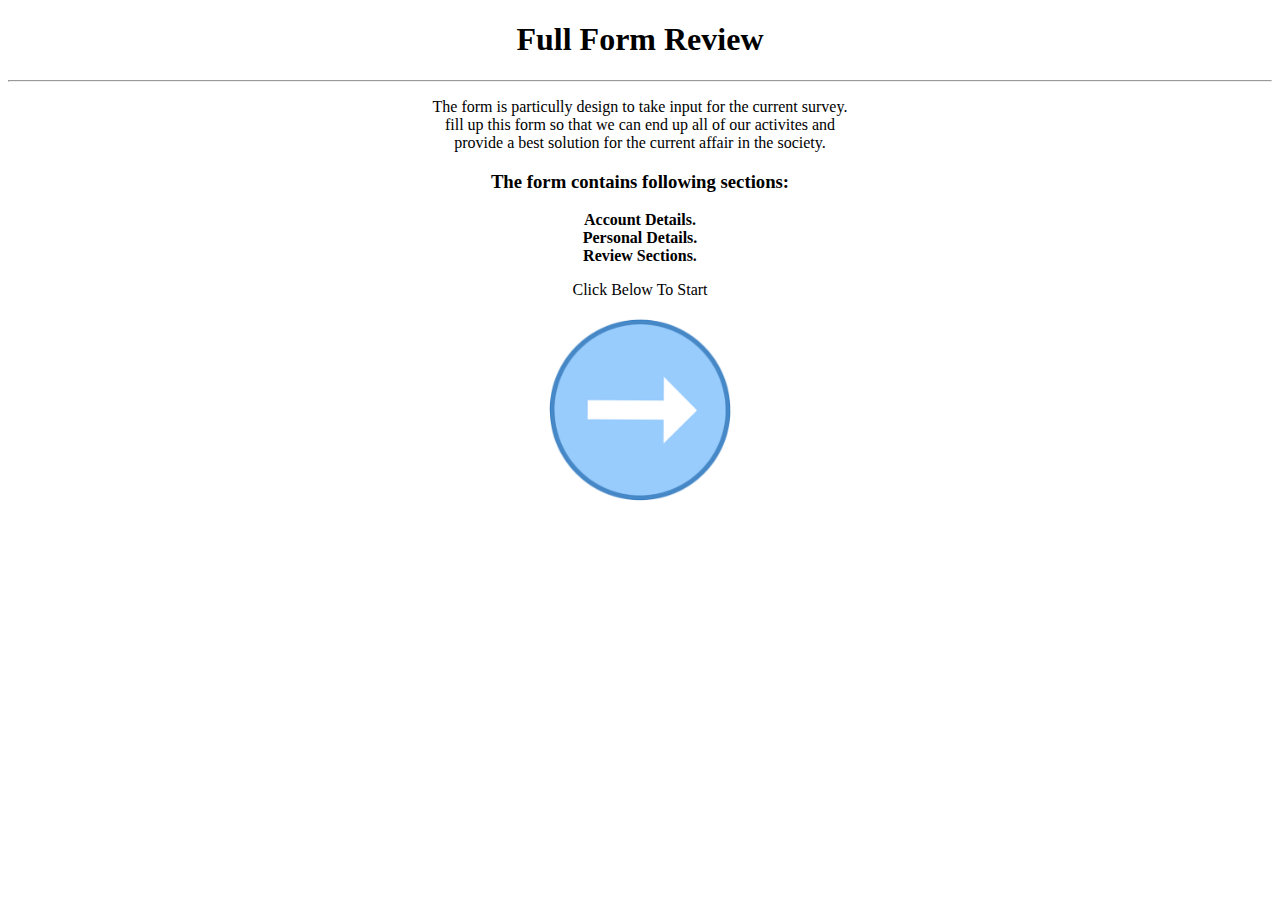
<file: Form Assignment/index.html>
<!DOCTYPE html>
<html lang="en">

<head>
    <meta charset="UTF-8">
    <meta name="viewport" content="width=device-width, initial-scale=1.0">
    <title>Form Assignment</title>
    <link rel="stylesheet" href="style.css">
</head>

<body>
     
    

   
    <!-- Heading  -->
    <h1 align="center" class="h1"> <b>Full Form Review</b></h1>
    <hr>
    <!-- Paragraph -->
    <p align="center">The form is particully design to take input for the current survey.
        <br>
        fill up this form so that we can end up all of our activites and
        <br> provide a best solution for the current affair
        in the society.
    </p>

    <h3 align="center">The form contains following sections:</h3>

    <p align="center"><b>Account Details. <br> Personal Details. <br>Review Sections.</b></p>

    <p align="center">Click Below To Start</p>

    <a href="account.html"><img src="./image/1.png" width="180px"  alt="" class="img"  /></a>


</body>

</html>
</file>
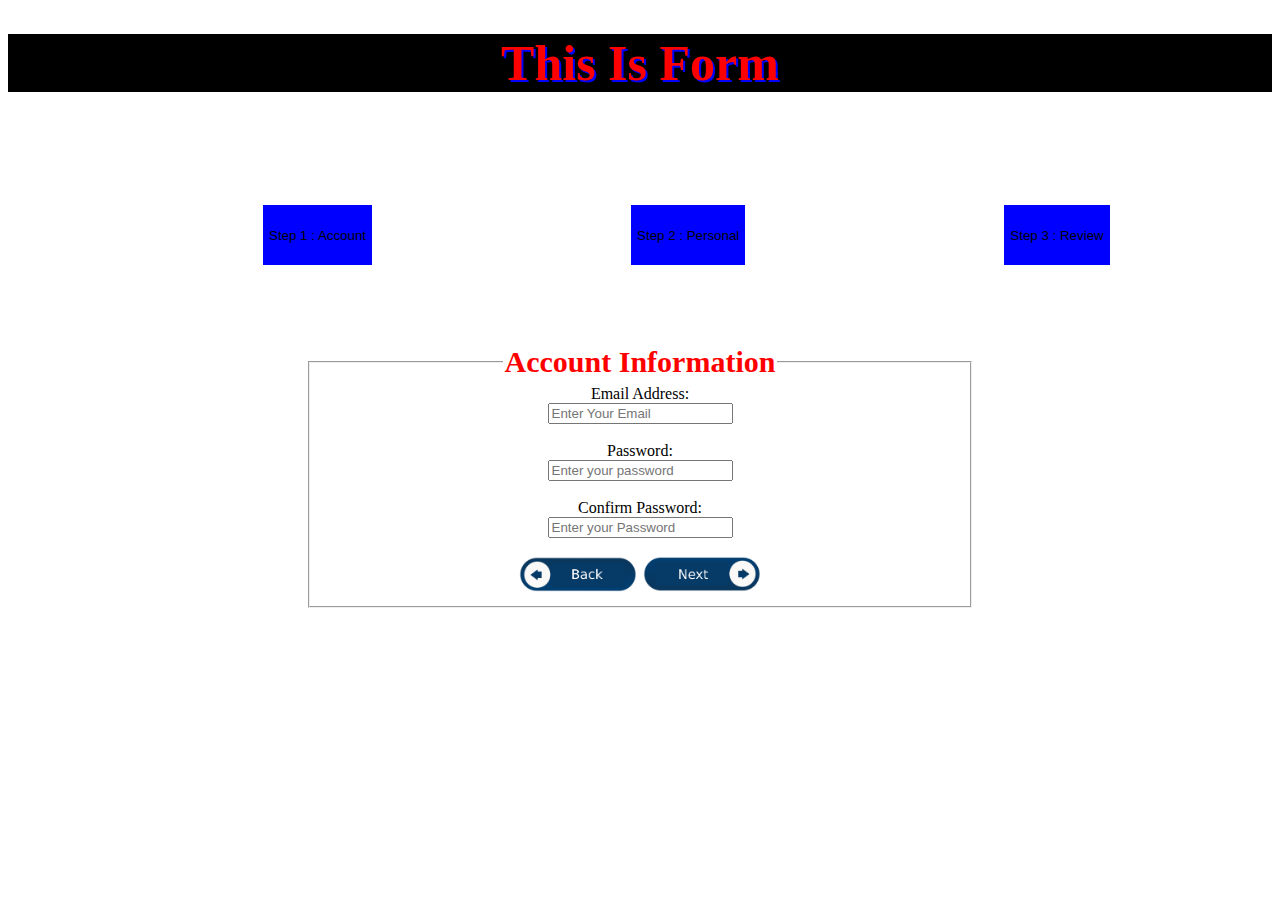
<file: Form Assignment/account.html>
<!DOCTYPE html>
<html lang="en">
<head>
    <meta charset="UTF-8">
    <meta name="viewport" content="width=device-width, initial-scale=1.0">
    <title>Account Information</title>
    <link rel="stylesheet" href="style.css">
</head>
<body class="body">
    
    <h1 align="center" class="main">This Is Form</h1>

    <a href="account.html" ><input type="button" value="Step 1 : Account" class="b1"></a>
    <a href="personal.html" ><input type="button" value="Step 2 : Personal" class="b1"></a>
    <a href="review.html" ><input type="button" value="Step 3 : Review" class="b1"></a>

<fieldset class="fieldset" align="center" class="fieldset">
    <legend class="r1"><b>Account Information</b></legend>
    <form action="">
        <label for="email">
            Email Address: 
            <br>
            <input type="email" required placeholder="Enter Your Email" id="email" >
        </label>
        <br>
        <br>
        <label for="pass">
            Password:
            <br>
            <input type="password"  placeholder="Enter your password"  id="pass" required>
        </label>
        <br>
        <br>
        <label for="cpass">
            Confirm Password:
            <br>
            
            <input type="password" placeholder="Enter your Password" id="cpass" required>
        </label>
    
    </form>
    <br>
    <a href="index.html"><img src="./image/2.png" width="120px"  alt=""></a>
    <a href="personal.html"><img src="./image/3.png" width="120px"  alt=""></a>
</fieldset>




</body>
</html>
</file>
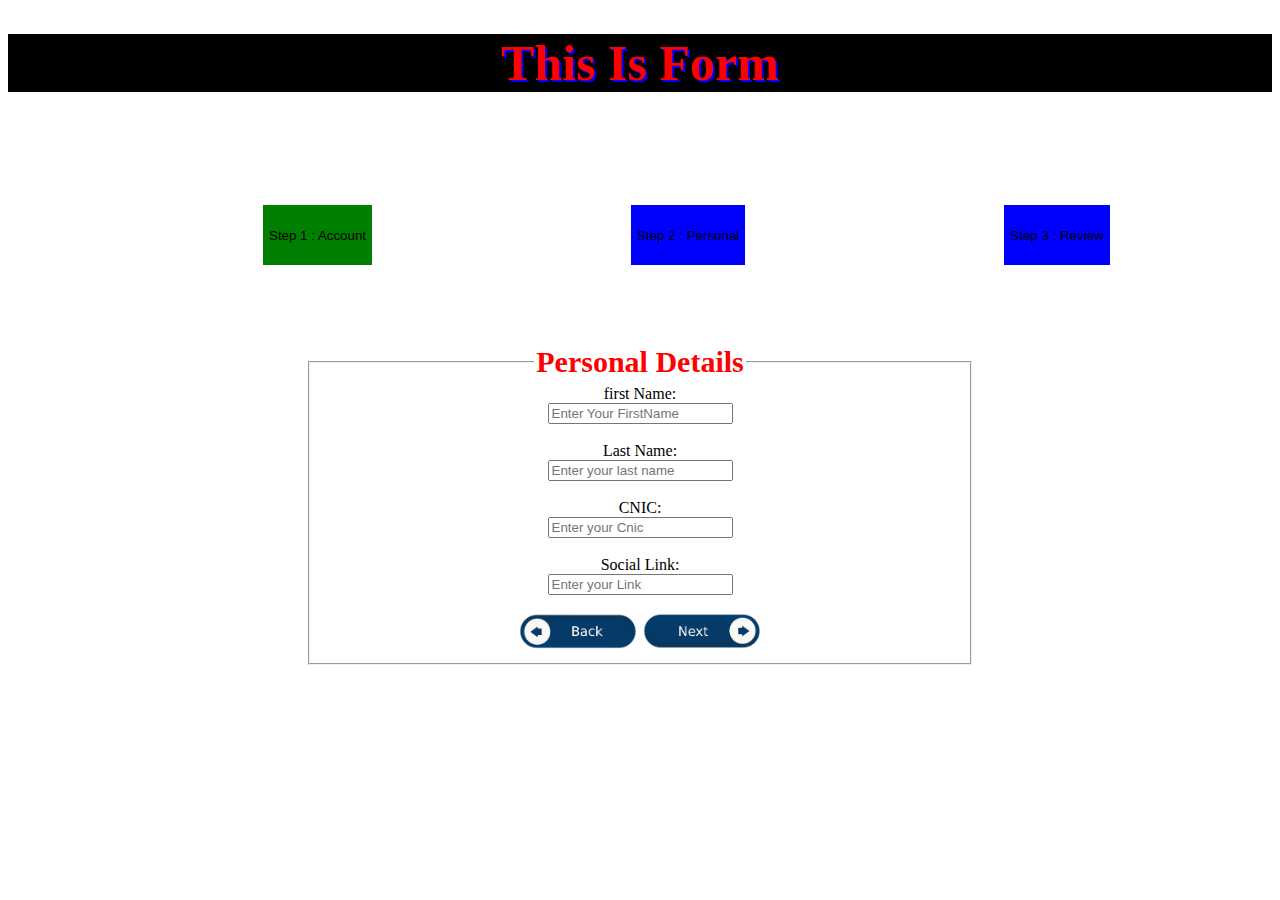
<file: Form Assignment/personal.html>
<!DOCTYPE html>
<html lang="en">
<head>
    <meta charset="UTF-8">
    <meta name="viewport" content="width=device-width, initial-scale=1.0">
    <title>Personal</title>
    <link rel="stylesheet" href="style.css">
</head>
<body>

    <h1 align="center" class="main">This Is Form</h1>
    <a href="account.html" ><input type="button" value="Step 1 : Account" class="b3"></a>
    <a href="personal.html" ><input type="button" value="Step 2 : Personal" class="b2"></a>
    <a href="review.html" ><input type="button" value="Step 3 : Review" class="b1"></a>

    
<fieldset class="fieldset" align="center">
    <legend class="r1"> <b>Personal Details</b></legend>
    <form action="">
        <label for="name">
            first Name: 
            <br>
            <input type="text" required placeholder="Enter Your FirstName" id="name" >
        </label>
        <br>
        <br>
        <label for="lname">
                Last Name:
            <br>
            <input type="text"  placeholder="Enter your last name"  id="lname" required>
        </label>
        <br>
        <br>
        <label for="cpass">
            CNIC:
            <br>
            
            <input type="number" placeholder="Enter your Cnic" id="cpass" required>
        </label>
        <br>
        <br>
        <label for="link">
            Social Link:
            <br>
            
            <input type="link" placeholder="Enter your Link" id="link" optional>
        </label>
    </form>
<br>
    <a href="account.html"><img src="./image/2.png" width="120px"  alt=""></a>
    <a href="review.html"><img src="./image/3.png" width="120px"  alt=""></a>

</fieldset>


</body>
</html>
</file>
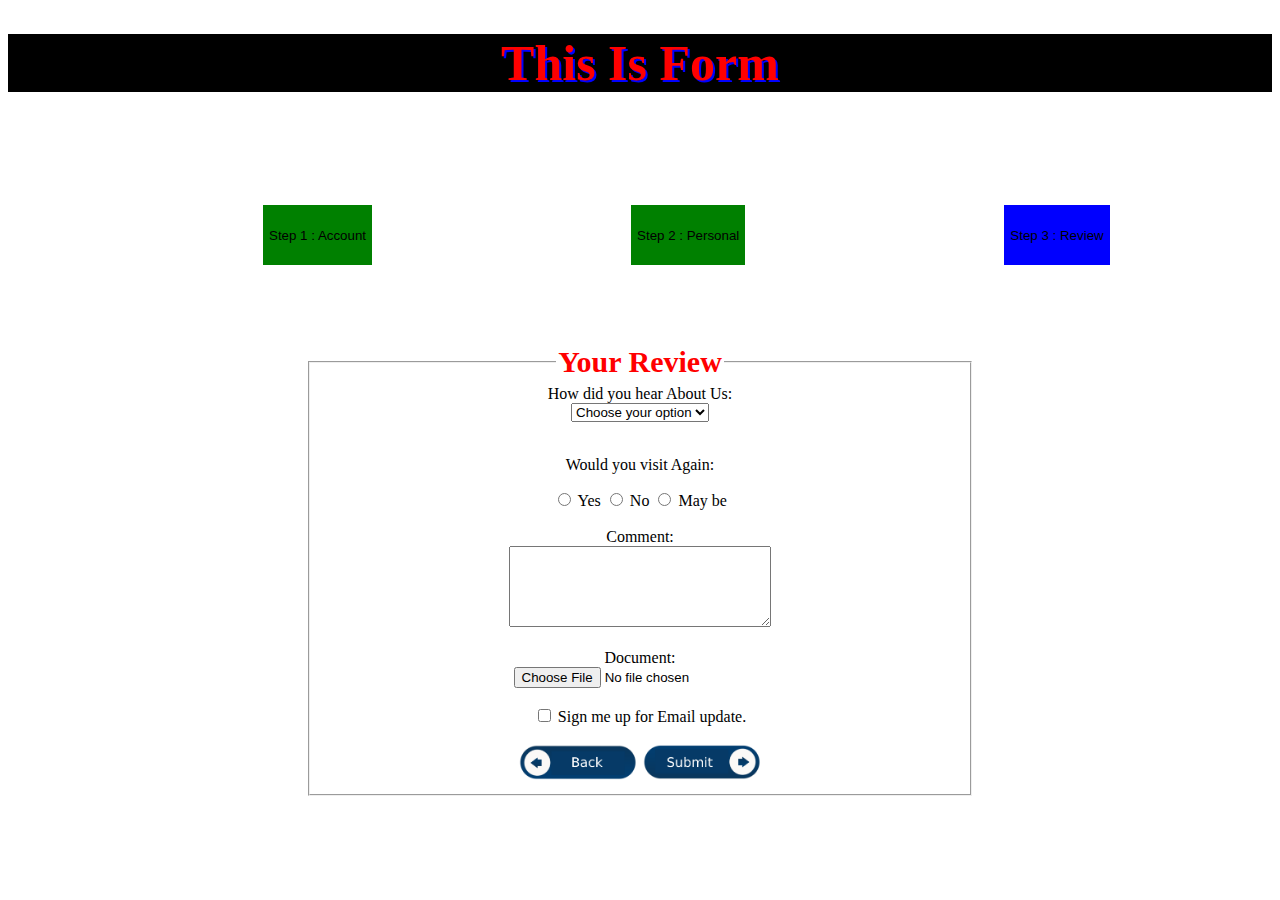
<file: Form Assignment/review.html>
<!DOCTYPE html>
<html lang="en">
<head>
    <meta charset="UTF-8">
    <meta name="viewport" content="width=device-width, initial-scale=1.0">
    <title>Review</title>
    <link rel="stylesheet" href="style.css">
</head>
<body>
    <h1 align="center"  class="main" >This Is Form</h1>
    

    <a href="account.html" ><input type="button" value="Step 1 : Account" class="b3"></a>
    <a href="personal.html" ><input type="button" value="Step 2 : Personal" class="b3"></a>
    <a href="review.html" ><input type="button" value="Step 3 : Review" class="b1"></a>


    <fieldset class="fieldset" align="center">
        <legend  class="r1"> <b>Your Review</b></legend>
        <form action="">
            <label for="email">
                How did you hear About Us: 
                <br>
               <select name="select" id="select" >
                <option value="" disabled selected class="c1">Choose your option</option>
                <option value=""  >My friends </option>
                <option value="" >Relatives</option>
                <option value=""  >from Youtube</option>
               </select>
            </label>
            <br>
            <br>

        
          <p>Would you visit Again:</p>
          <input type="radio" name="fav" id="yes">
          <label for="yes">Yes</label>
          <input type="radio" name="fav" id="No">
          <label for="No">No</label>
          <input type="radio" name="fav" id="maybe">
          <label for="maybe">May be</label>

            <br>


            <br>
            <label for="tarea">
                Comment:
                <br>
                
             <textarea name="textarea" id="tarea" cols="30" rows="5"></textarea>
            </label>
            <br>
            <br>
            <label for="doc">Document:
                <br>
            <input type="file" name="doc" id="doc">
            </label>
            <br>
<br>

            <label for="singme"> 
               
                <input type="checkbox" name="singme" id="singme" required>
                
                Sign me up for Email update.
            </label>


        </form>
        <br>
        <a href="personal.html"><img src="./image/2.png" width="120px"  alt=""></a>
        <a href="submit.html"><img src="./image/4.png" width="120px"  alt="" onclick="click()"></a>
    
    
    </fieldset>
    
 
</body>
</html>
</file>
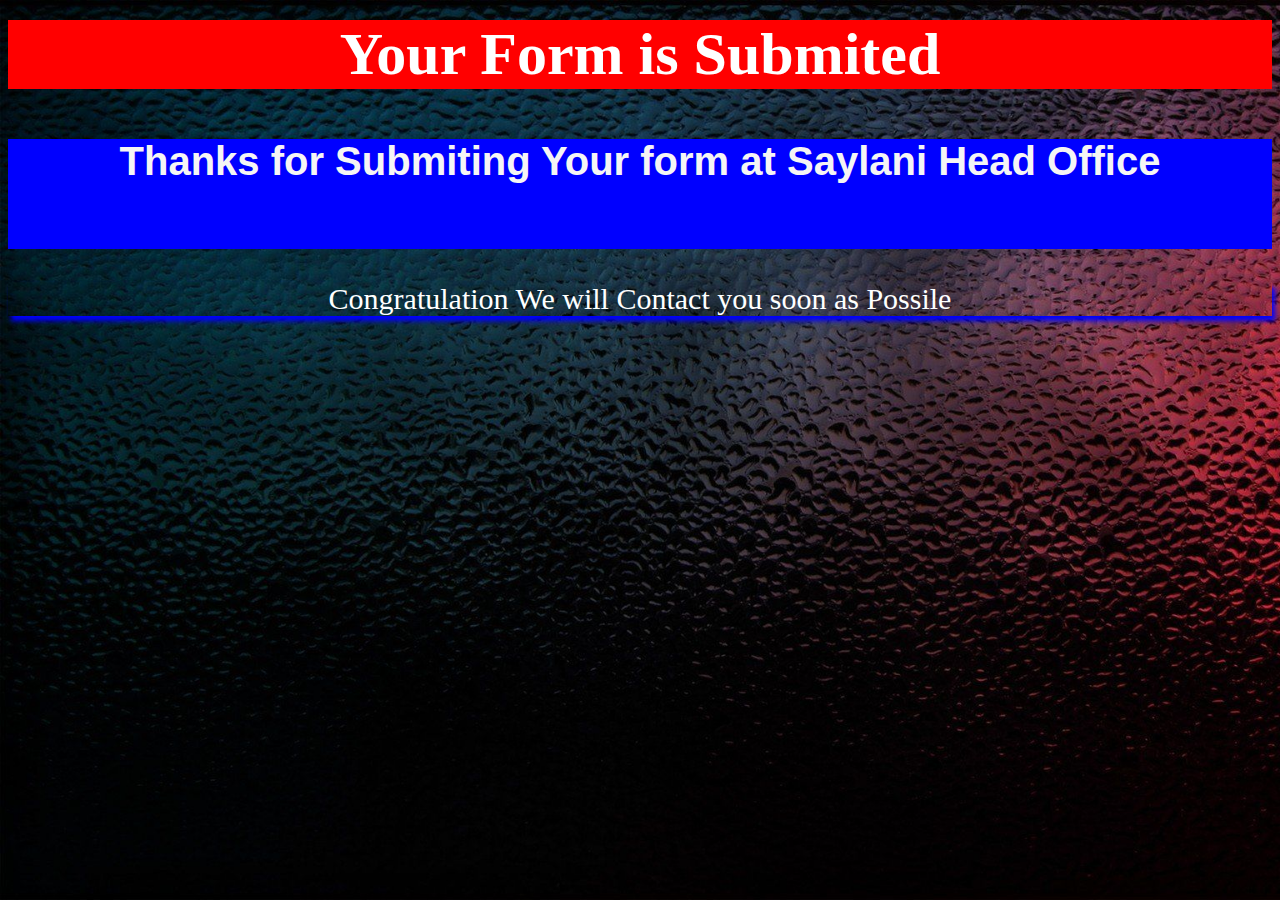
<file: Form Assignment/submit.html>
<!DOCTYPE html>
<html lang="en">
<head>
    <meta charset="UTF-8">
    <meta name="viewport" content="width=device-width, initial-scale=1.0">
    <title>Submit form</title>
    <link rel="stylesheet" href="style.css">
  
</head>
<body class="background">
    
<h2 class="submit">
    Your Form is Submited
</h2>
<h2 class="saylani">
    Thanks for Submiting Your form at Saylani Head Office
    
    
</h2>

<p align="center" class="para1">
Congratulation  We will Contact you soon as Possile
</p>

<script src="review.html"></script>
<script>

alert("Your Form is Successfully Sended")

</script>


</body>
</html>
</file>
<file: Form Assignment/style.css>
.img {
    display: block;
    width: 15%;
    align-items: center;
    margin-left: auto;
    margin-right: auto;

}

.submit{
    text-align: center;
    align-items: center;
    font-size: 60px;
    background-color: red;
    color:white;
    margin-top: 20px;
 

}
.saylani{
    text-align: center;
    align-items: center;
    background-color:blue;
    color: whitesmoke;
    font-size: 40px;
    font-family: Verdana, Geneva, Tahoma, sans-serif;
    margin-top: 20px;
   
    height: 110px;
}
.background{
    background-image: url("./image/background.jpg");
    background-repeat: no-repeat;
    background-attachment: fixed;
    background-size: cover;

}
.para1{
    color: white;
    font-size: 30px;
    box-shadow: 3px 5px 5px blue;
}

.fieldset{
    margin-top: 80px;
    margin-left: 300px;
    margin-right: 300px;
   
}
.r1{
    font-size: 30px;
    color: red;
  
}

.c1{
    color: white;
    background-color: black;
}

.b1{
    align-items: center;
    text-align: center;
    margin-top: 80px;
    color: black;
margin-left: 255px;

    background-color: blue;
    border: none;
    height: 60px;
  
}

.main{
    background-color:black;
    text-shadow: 2px 2px blue;
    color: red;
    font-size: 50px;
}

.b2{
    align-items: center;
    text-align: center;
    margin-top: 80px;
    color: black;
margin-left: 255px;

    background-color: blue;
    border: none;
    height: 60px;
  
}
.b3{
    align-items: center;
    text-align: center;
    margin-top: 80px;
    color: black;
margin-left: 255px;

    background-color:green;
    border: none;
    height: 60px;
  
}
</file>
